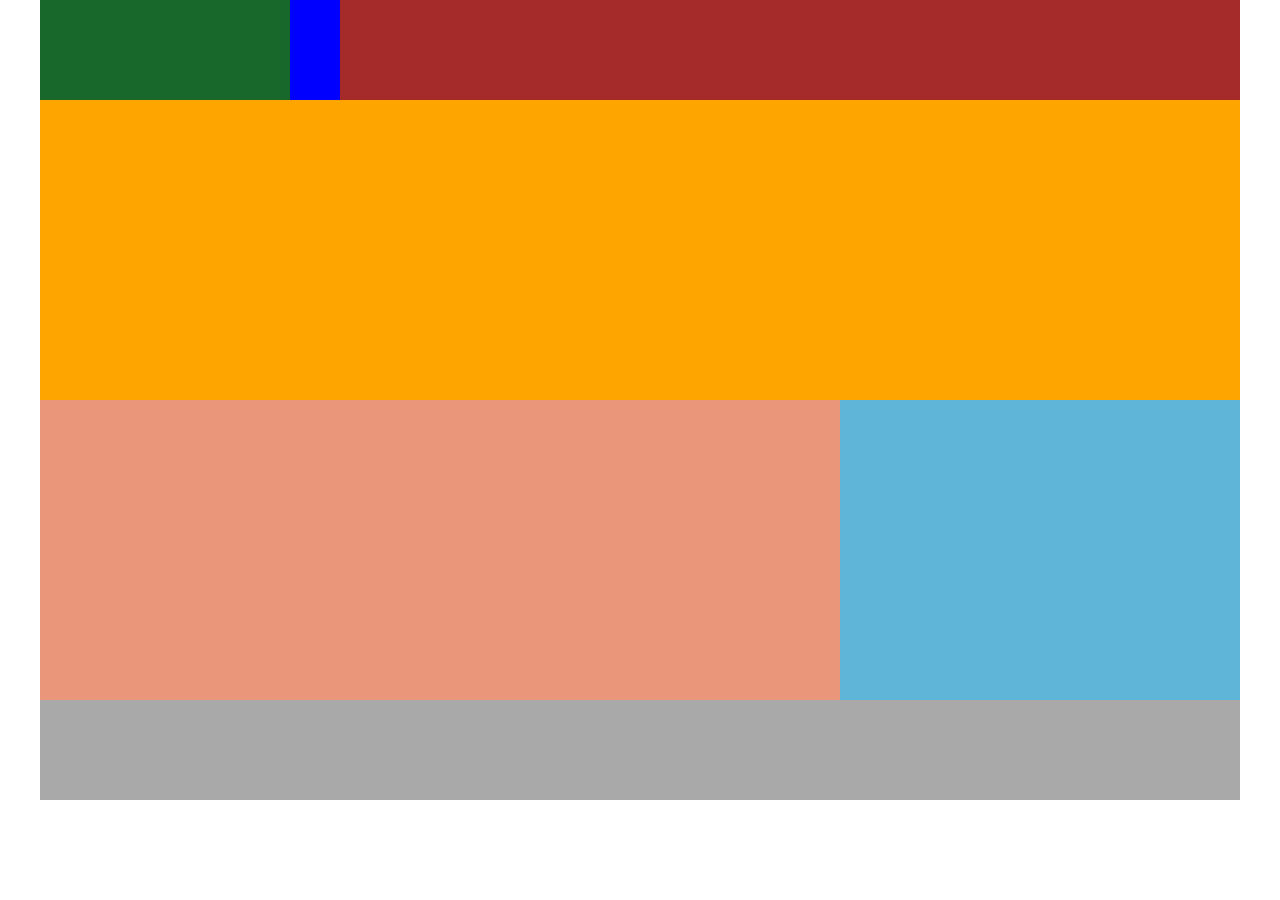
<file: index.html>
<!DOCTYPE html>
<html lang="en">
<head>
    <meta charset="UTF-8">
    <meta name="viewport" content="width=device-width, initial-scale=1.0">
    <title>Document</title>
    <link rel="stylesheet" href="style.css">
</head>
<body>
    <div id="container">
        <header>
            <div id="logo">

            </div>
            <nav>

            </nav>

        </header>

        <div id="slideshow">

        </div>
        
        <div id="contents">
            <div id="tabmenu">

            </div>
            <div id="Links">

            </div>
        </div>

        <footer>

        </footer>
    </div>
</body>
</html>
</file>
<file: style.css>
* {
        margin: 0;
        padding: 0;
        box-sizing: border-box;
    }

    #container{
        margin: 0 auto;
        width: 1200px;
    }

    header {
        width: 100%;
        height: 100px;
        background-color: blue;
    }
    #logo {
        width: 250px;
        height: 100px;
        float: left;
        background-color: rgb(24, 104, 44);
    }
    nav {
        width: 900px;
        height: 100px;
        float: right;
        background-color: brown;
    }

    #contents{
        width: 100%;
        height: 300px;
        
    }
    #slideshow {
        clear: both;
        width: 100%;
        height: 300px;
        background-color: orange;
    }
    #tabmenu {
        width: 800px;
        height: 300px;
        background-color: darksalmon;
        float: left;
    }
    #Links{
        width: 400px;
        height: 300px;
        background-color: rgb(94, 181, 216);
        float: right;
    }
    footer{
        clear: both;
        width: 100%;
        height: 100px;
        background-color: darkgray;
    }
</file>
